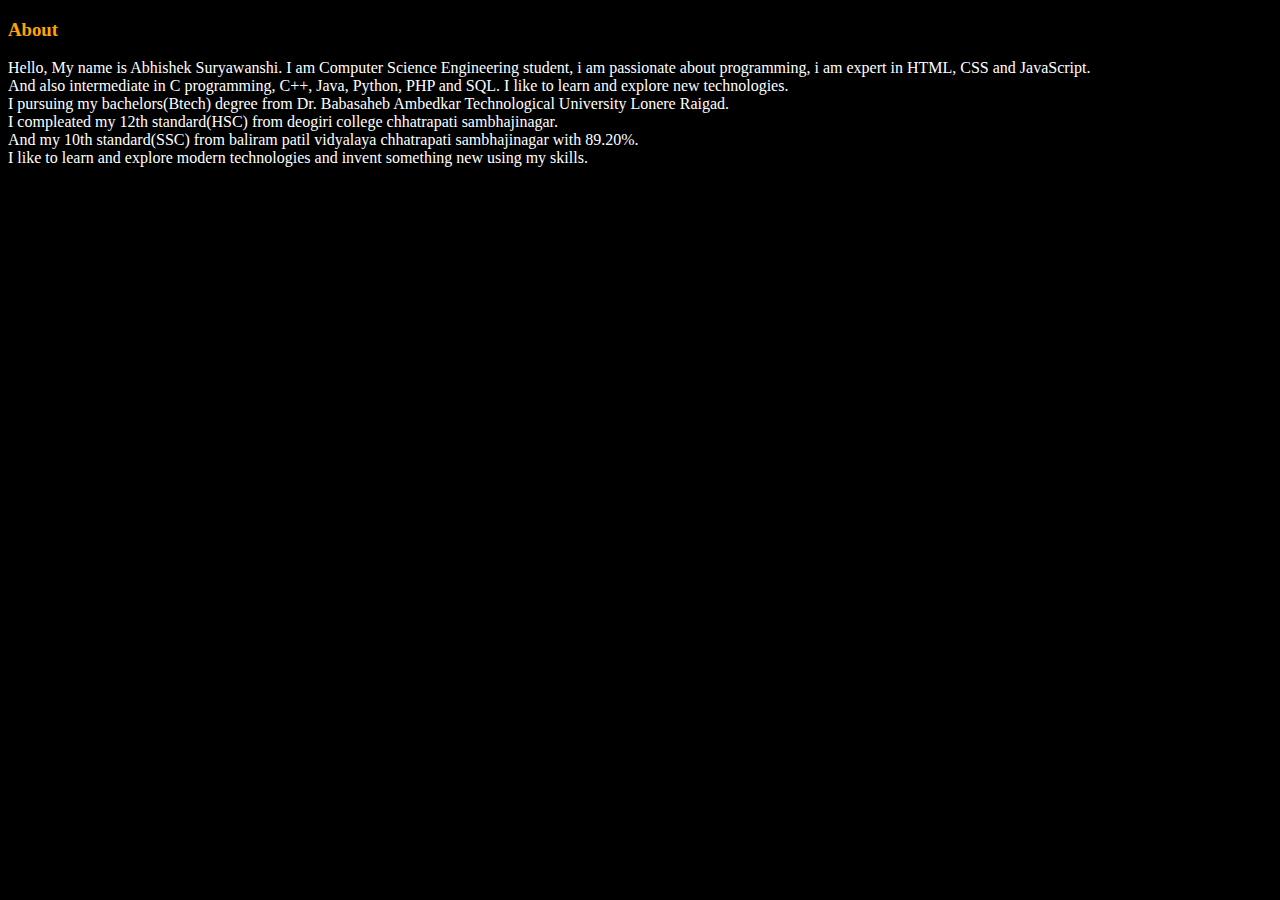
<file: about.html>
<!DOCTYPE html>
<html lang="en">

<head>
    <meta charset="UTF-8">
    <meta name="viewport" content="width=device-width, initial-scale=1.0">
    <title>About</title>
    <style>
        body {
            background-color: black;
        }

        h3 {
            color: orange;
        }

        p {
            color: white;
        }
    </style>
</head>

<body>
    <div class="about">
        <h3>About</h3>
        <p>
            Hello, My name is Abhishek Suryawanshi. I am Computer Science Engineering student, i am passionate about
            programming, i am expert in HTML, CSS and JavaScript.<br>
            And also intermediate in C programming, C++, Java, Python, PHP and SQL. I like to learn and explore new
            technologies.<br>
            I pursuing my bachelors(Btech) degree from Dr. Babasaheb Ambedkar Technological University Lonere
            Raigad.<br>
            I compleated my 12th standard(HSC) from deogiri college chhatrapati sambhajinagar.<br>
            And my 10th standard(SSC) from baliram patil vidyalaya chhatrapati sambhajinagar with 89.20%.<br>
            I like to learn and explore modern technologies and invent something new using my skills.
        </p>
    </div>
</body>

</html>
</file>
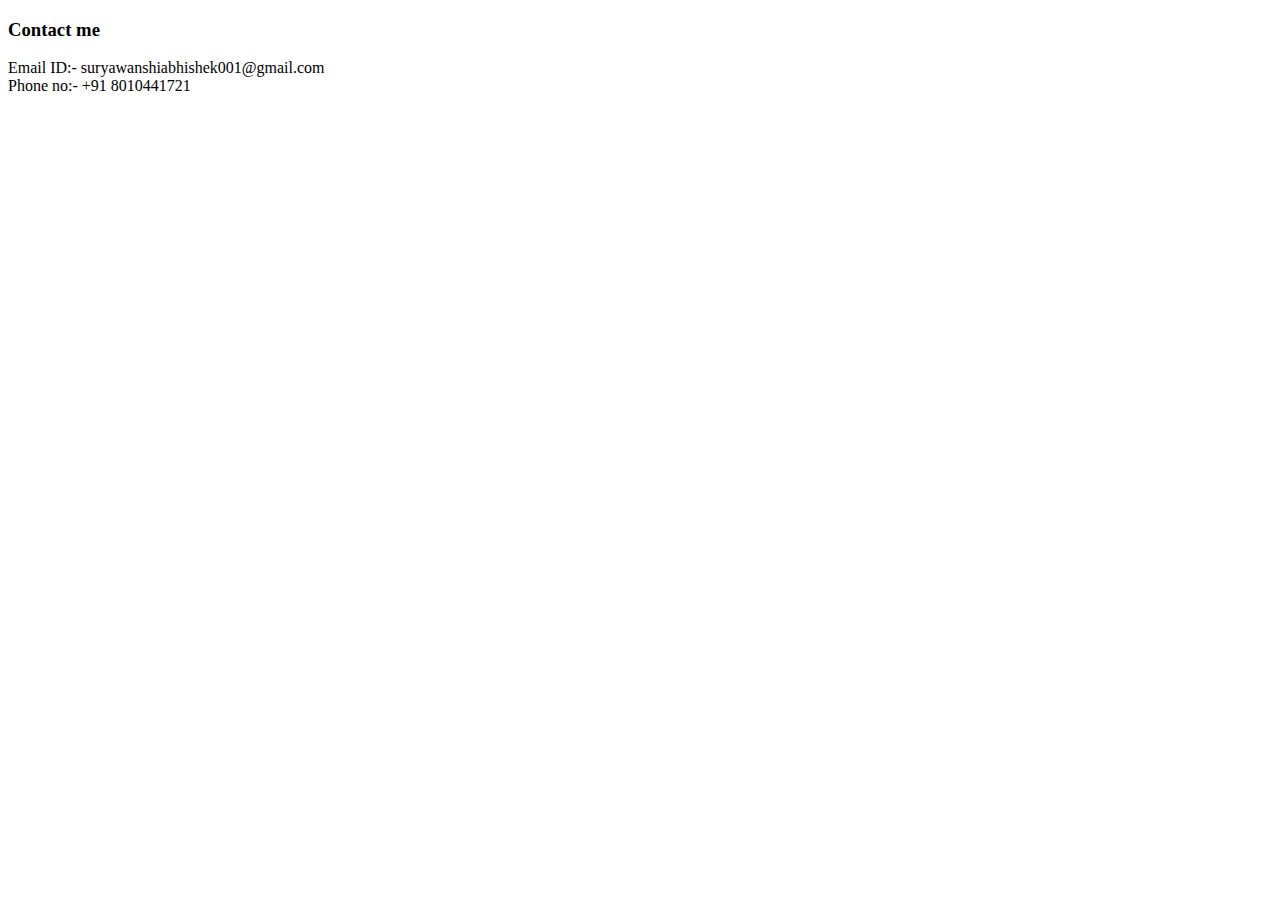
<file: contact.html>
<!DOCTYPE html>
<html lang="en">

<head>
    <meta charset="UTF-8">
    <meta name="viewport" content="width=device-width, initial-scale=1.0">
    <title>Contact me</title>
</head>

<body>
    <div class="contact">
        <h3>Contact me</h3>
        Email ID:- suryawanshiabhishek001@gmail.com<br>
        Phone no:- +91 8010441721
    </div>
</body>

</html>
</file>
